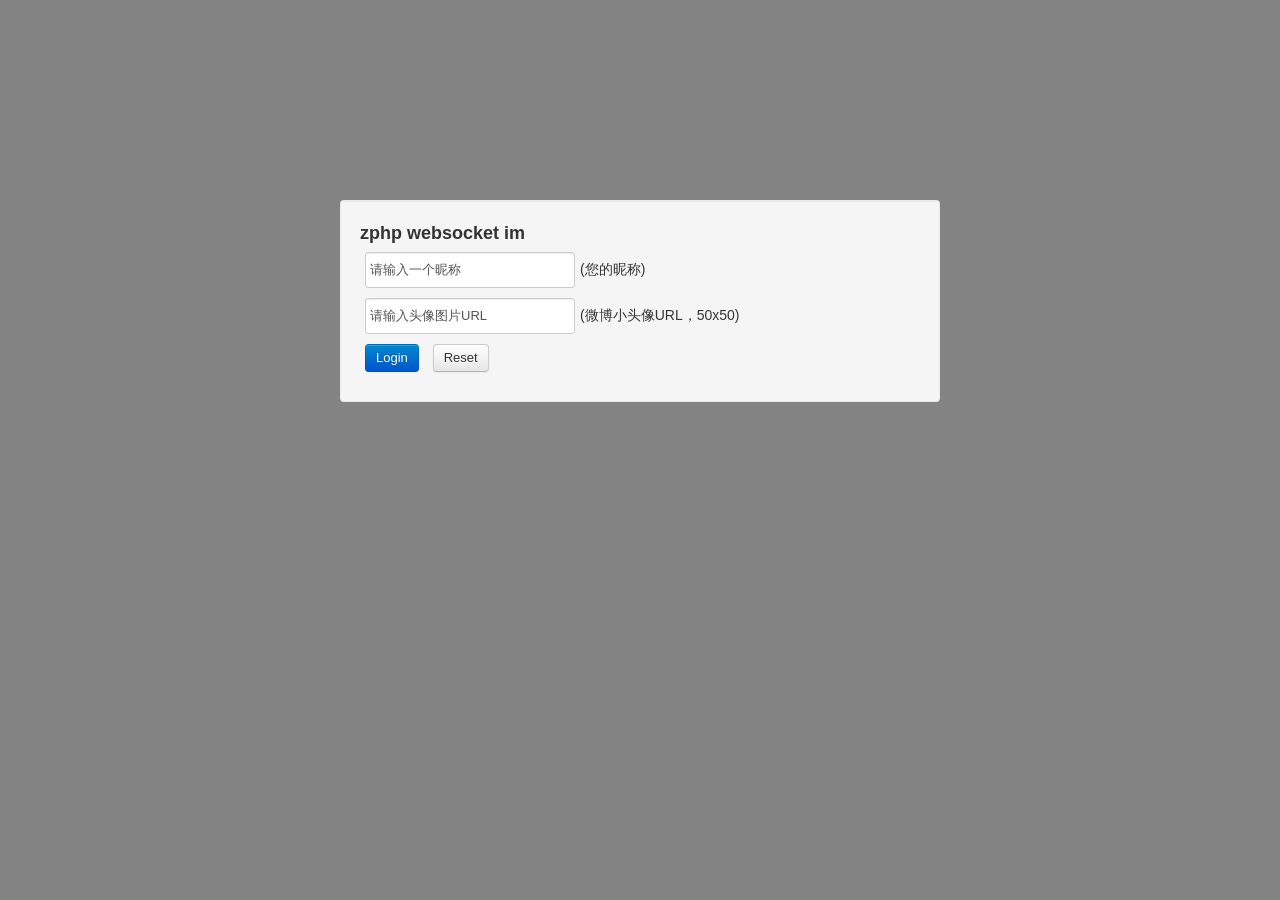
<file: websocket/webroot/index.html>
<html>
<head>
<meta http-equiv="Content-Type" content="text/html; charset=utf-8" />
<link href="static/css/bootstrap.css" rel="stylesheet">
<script src="static/js/jquery.js"></script>
<script src="static/js/bootstrap.js"></script>
</head>
<body>
<style>
* {
	font-size: 14px;
}

body {
    background-color:rgb(131, 131, 131);
}

input {
	height: 36px;
	margin: 5px;
}

.login {
	width: 600px;
	margin: 200px auto;
}
#show_avatar{
	width: 120px;
	position: relative;
	left: 420px;
	top: -140px;
}
#show_avatar img{ 
    border-radius: 8px;
}
</style>
	<script>
		/* db_connect('my.db', function(db) {

		}); */
		function falert(text) {
			$('#alert_msg').html(text)			
		}
		function checkForm(o) {
			var name = $.trim($('input[name=name]').val());
			var avatar = $.trim($('input[name=avatar]').val());
			if (name == '' || name == '请输入一个昵称') {
				falert("请输入一个昵称^-^");
				o.name.focus();
				return false;
			}
			if (avatar == '' || avatar == '请输入头像图片URL') {
				falert("请输入头像的图片，有图有真相。^-^");
				o.name.focus();
				return false;
			}
			return true;
		}
		function showAvatar(pic) {
			if(pic=='') {
				return
			}
			$('#avatar_pic').attr('src', pic);
			$('#avatar_pic').show();
		}
		function pic_error(o) {
			$(o).hide();
			falert("图片不存在，请重新填写一个吧。^-^");
			$('input[name=avatar]').val('');
		}
	</script>
	
	<div class='container login' >
		<form action="./chat.html" method="get" class="well"
			onsubmit="return checkForm(this)" style="height: 162px">
			<h3>zphp websocket im</h3>
			<input type="text" name="name" value="请输入一个昵称"
				onfocus="this.value=''; this.onfocus=null">(您的昵称)</br> 
				<input type="text"
				name="avatar" value="请输入头像图片URL" onfocus="this.value=''; this.onfocus=null" onblur="showAvatar(this.value)">(微博小头像URL，50x50)</br>
			<input type="submit" class="btn btn-primary" value="Login" id="login_submit">
			<input type="reset" class="btn" value="Reset">
			<span style="color: green; padding-top: 10px;margin-left: 15px;" id="alert_msg"></span>
			<div id="show_avatar">
            <img id='avatar_pic' width=100 style="display: none" onerror='pic_error(this)' />
            </div>
		</form>
	</div>
</body>
</html>
</file>
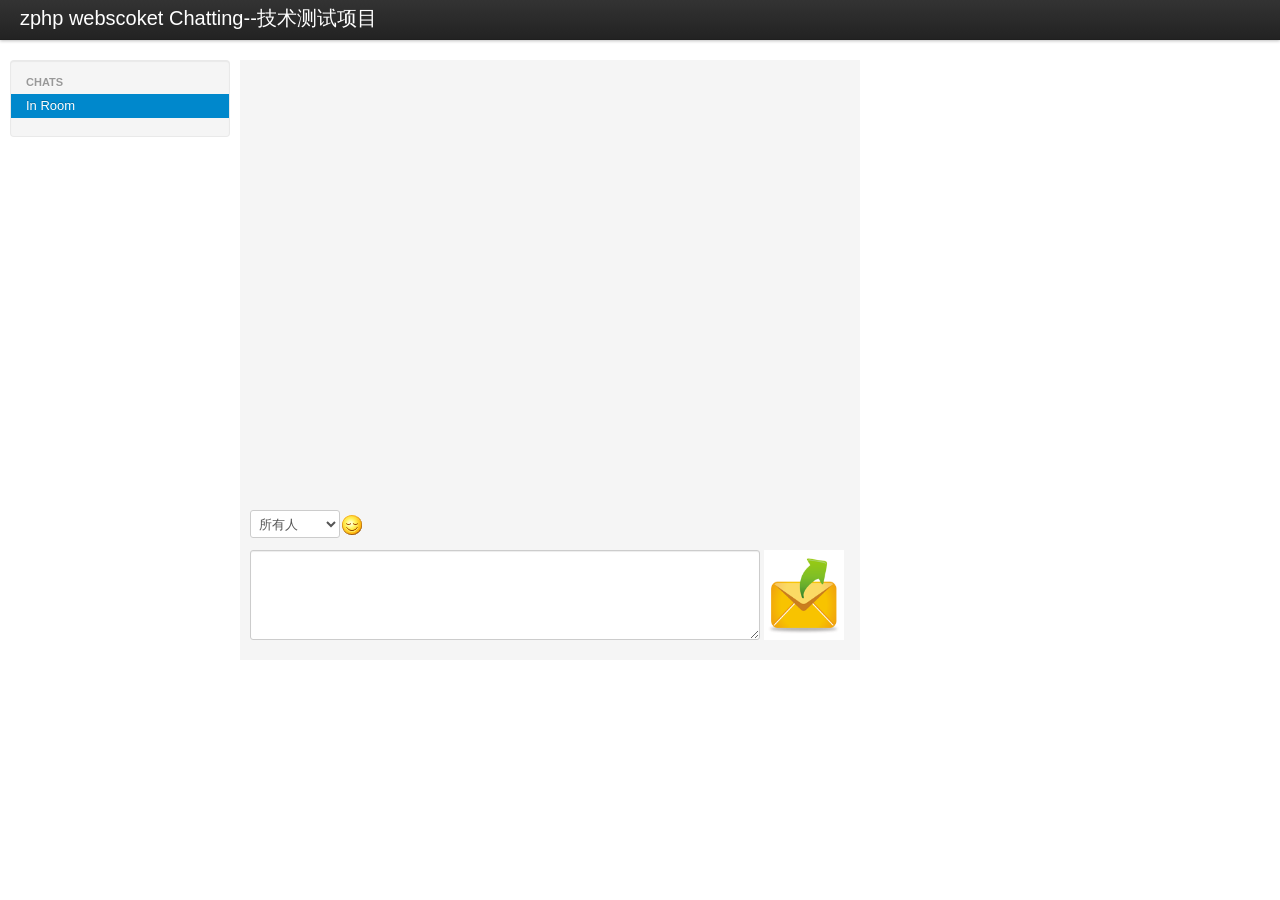
<file: websocket/webroot/chat.html>
<!doctype html>
<html>
<head>
<meta http-equiv="Content-Type" content="text/html; charset=utf-8" />
<title>swoole websocket chatroom</title>
<link href="static/css/bootstrap.css" rel="stylesheet">
<link href="static/css/chat.css" rel="stylesheet">
<style>
body {
	padding-top: 60px;
}
</style>
<!-- <link href="/static/css/bootstrap-responsive.css" rel="stylesheet"> -->
<!-- Le HTML5 shim, for IE6-8 support of HTML5 elements -->
<!--[if lt IE 9]>
   <script type="text/javascript" src="http://html5shim.googlecode.com/svn/trunk/html5.js"></script>
<![endif]-->


</head>
<body>
	<div class="navbar navbar-fixed-top">
		<div class="navbar-inner">
			<div class="container-fluid">
				<a class="brand" href="/">zphp webscoket Chatting--技术测试项目</a>
			
				<div class="nav-collapse">
					<!--             <ul class="nav">
		  <li class="active"><a href="/">Lobby</a></li>
		</ul> -->
					<ul class="nav pull-right">

					</ul>
				</div>
				<!--/.nav-collapse -->
			</div>
		</div>
	</div>

	<div class="container">
		<div class="container"  >
			<div class="row" >
			
				<!--主聊天区-->
				<div id="chat-column" class="span8">
				
					<!-- 
					<div id="chat-tool" style="height:100px;border:0px solid #ccc;">
						个人资料区
					</div>
					-->
					
					<!--消息显示区-->
					<div id="chat-messages"  style="border:0px solid #ccc;">
						<div class="message-container">
						</div>
					</div>
					
					
					
					<!--工具栏区-->
					<div id="chat-tool" style="padding-left:10px;height:30px;border:0px solid #ccc;background-color:#F5F5F5;">
						<select id="userlist" style="float: left; width: 90px;">
							<option value=0>所有人</option>
						</select>
						
						<!-- 聊天表情 -->
						<a  onclick="toggleFace()" id="chat_face" class="chat_face" >
							<img src="static/img/face/15.gif" />
						</a>
					</div>
					<!--工具栏结束-->


					<!--聊天表情弹出层-->
					<div id="show_face" class="show_face" >
					</div>
					<!--聊天表情弹出层结束-->
					

					<!--发送消息区-->
					<div id="input-msg" style="height:110px;border:0px solid #ccc;">
						<form id="msgform" class="form-horizontal post-form">
							<div class="input-append" >
									<textarea id="msg_content" style="width:500px;height:80px;" rows="3" cols="500" contentEditable="true"></textarea>
									<img style="width:80px;height:90px;"  onclick="sendMsg()" style="" src="static/img/button.gif" />
							</div>
						</form>
					</div>
				</div>
				<!--主聊天区结束-->
				
				
				<!--左边栏-->
				
				<div id="left-column" class="span3">
					<div class="well c-sidebar-nav">
						<ul class="nav nav-list">
							<li class="nav-header">Chats</li>
							<li class="active"><a href="javascript:void(0)">In Room</a>
							</li>
						</ul>
					   <ul id="left-userlist">
					   </ul>
					   <div style="clear: both"></div>
					</div>
				</div>		
				
			</div>
		</div>
		<!-- /container -->
		<div id="msg-template" style="display: none">
			<div class="message-container">
				<div class="userpic"></div>
				<div class="message">
					<span class="user"></span>
					<div class="cloud cloudText">
						<div style="" class="cloudPannel">
							<div class="sendStatus"></div>
							<div class="cloudBody">
								<div class="content" ></div>
							</div>
							<div class="cloudArrow "></div>
						</div>
					</div>
				</div>
				<div class="msg-time"></div>
			</div>
		</div>
		<!-- / -->
	</div>
</body>
<script type="text/javascript" src="static/js/jquery.js"></script>
<script type="text/javascript" src="static/js/jquery.json.js" ></script>
<script type="text/javascript" src="static/js/chat.js"></script>
</html>
</file>
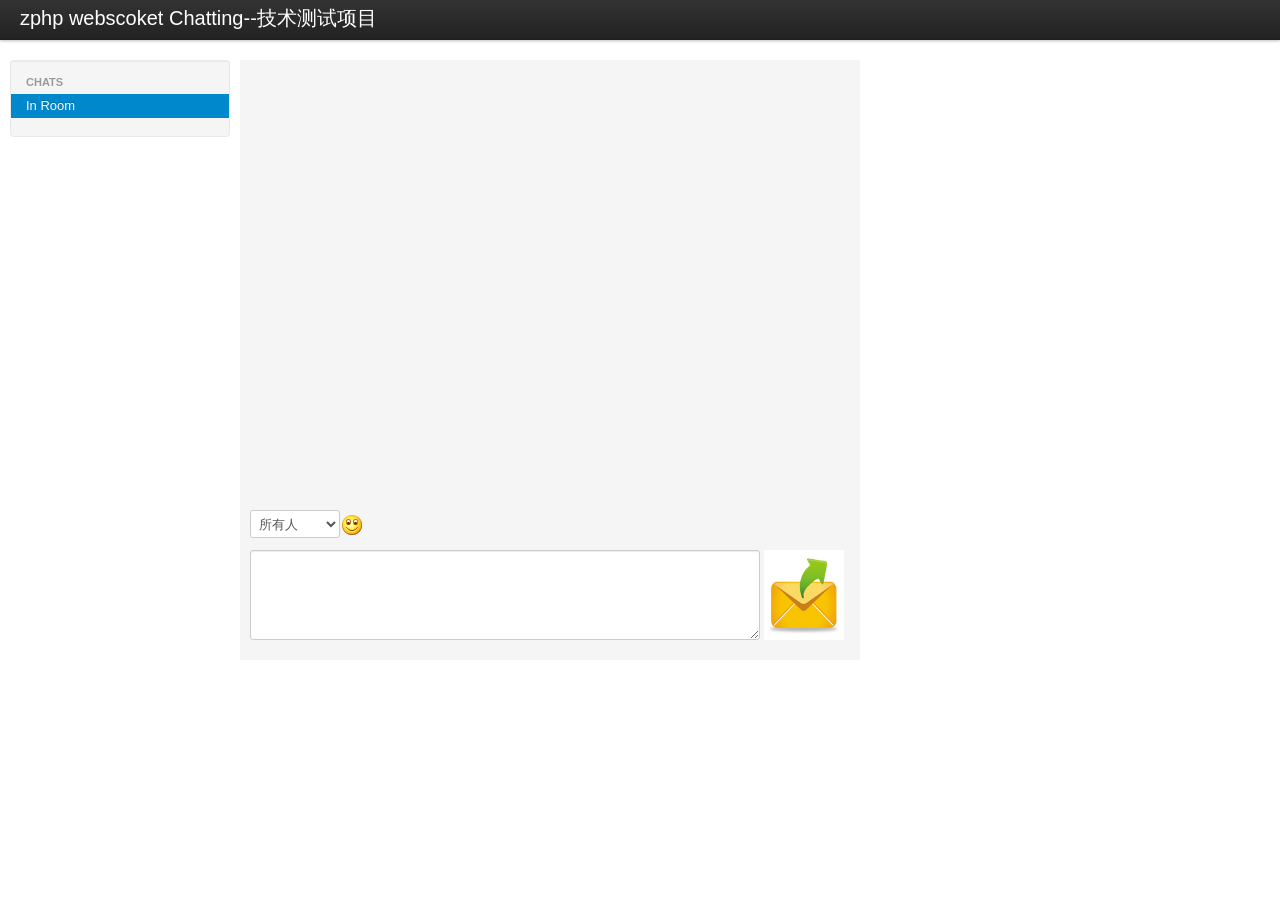
<file: websocket/webroot/main.html>
<!doctype html>
<html>
<head>
<meta http-equiv="Content-Type" content="text/html; charset=utf-8" />
<title>swoole websocket chatroom</title>

<link href="static/css/bootstrap.css" rel="stylesheet">
<link href="static/css/chat.css" rel="stylesheet">

<script src="static/js/jquery.js" ></script>
<script src="static/js/jquery.json.js"  ></script>
<script src="static/js/chat.js"  charset="utf-8"></script>

<style>
body {
	padding-top: 60px;
}
</style>
<!-- <link href="/static/css/bootstrap-responsive.css" rel="stylesheet"> -->
<!-- Le HTML5 shim, for IE6-8 support of HTML5 elements -->
<!--[if lt IE 9]>
   <script src="http://html5shim.googlecode.com/svn/trunk/html5.js"></script>
<![endif]-->


</head>
<body>
	<div class="navbar navbar-fixed-top">
		<div class="navbar-inner">
			<div class="container-fluid">
				<a class="brand" href="/">zphp webscoket Chatting--技术测试项目</a>
			
				<div class="nav-collapse">
					<!--             <ul class="nav">
		  <li class="active"><a href="/">Lobby</a></li>
		</ul> -->
					<ul class="nav pull-right">

					</ul>
				</div>
				<!--/.nav-collapse -->
			</div>
		</div>
	</div>

	<div class="container">
		<div class="container"  >
			<div class="row" >
			
				<!--主聊天区-->
				<div id="chat-column" class="span8">
				
					<!-- 
					<div id="chat-tool" style="height:100px;border:0px solid #ccc;">
						个人资料区
					</div>
					-->
					
					<!--消息显示区-->
					<div id="chat-messages"  style="border:0px solid #ccc;">
						<div class="message-container">
						</div>
					</div>
					
					
					
					<!--工具栏区-->
					<div id="chat-tool" style="padding-left:10px;height:30px;border:0px solid #ccc;background-color:#F5F5F5;">
						<select id="userlist" style="float: left; width: 90px;">
							<option value=0>所有人</option>
						</select>
						
						<!-- 聊天表情 -->
						<a  onclick="toggleFace()" id="chat_face" class="chat_face" >
							<img src="static/img/face/15.gif" />
						</a>
					</div>
					<!--工具栏结束-->


					<!--聊天表情弹出层-->
					<div id="show_face" class="show_face" >
					</div>
					<!--聊天表情弹出层结束-->
					

					<!--发送消息区-->
					<div id="input-msg" style="height:110px;border:0px solid #ccc;">
						<form id="msgform" class="form-horizontal post-form">
							<div class="input-append" >
									<textarea id="msg_content" style="width:500px;height:80px;" rows="3" cols="500" contentEditable="true"></textarea>
									<img style="width:80px;height:90px;"  onclick="sendMsg()" style="" src="static/img/button.gif" />
							</div>
						</form>
					</div>
				</div>
				<!--主聊天区结束-->
				
				
				<!--左边栏-->
				
				<div id="left-column" class="span3">
					<div class="well c-sidebar-nav">
						<ul class="nav nav-list">
							<li class="nav-header">Chats</li>
							<li class="active"><a href="javascript:void(0)">In Room</a>
							</li>
						</ul>
					   <ul id="left-userlist">
					   </ul>
					   <div style="clear: both"></div>
					</div>
				</div>		
				
			</div>
		</div>
		<!-- /container -->
		<div id="msg-template" style="display: none">
			<div class="message-container">
				<div class="userpic"></div>
				<div class="message">
					<span class="user"></span>
					<div class="cloud cloudText">
						<div style="" class="cloudPannel">
							<div class="sendStatus"></div>
							<div class="cloudBody">
								<div class="content" ></div>
							</div>
							<div class="cloudArrow "></div>
						</div>
					</div>
				</div>
				<div class="msg-time"></div>
			</div>
		</div>
		<!-- / -->
	</div>
</body>
</html>
</file>
<file: websocket/webroot/static/css/chat.css>
body {
}


ul.dropdown-menu {
	min-width: 100px;
}

.login-box {
	padding: 50px 0;
	background-color: white;
}

div.container {
	width: 98%;
}

.c-sidebar-nav {
	padding: 9px 0;
}

#left-column {
	position:fixed;
	left: -10px;
}

#chat-column {
	position: fixed;
	background-color: whiteSmoke;
	left: 220px;
	overflow:auto;
	height:600px;
}

#right-column {
	position:fixed;
	right: 10px;
}

#input-box {
	position:fixed;
	bottom: 0px;
	left: 220px;
	height: 65px;
	background-color: #DDD;
}

.post-form{
	margin: 10px 10px;
}

.separator {
	border-bottom: 1px solid #222;
}

#chat-column ul{
	list-style-type: none;
	margin-left: 0px;
}

div.message-container{
	clear: both;
	position:relative;
	line-height: 20px;
	padding: 6px 10px;
}

div#chat-messages {
	overflow: auto;
	height:450px;
}

div.msg-time{
	position:absolute;
	top:7px;
	right:10px;
	font-size: 11px;
	color: #999;
}

div.message{
	margin-right:100px;
}

#chat-column .userpic{
	float:left;
	margin-right:5px;
}

li.user-online {
	margin-bottom: 5px;
}

li.user-online img {
	margin-right: 5px;
}

#group-column {
	left: 250px;
	position: fixed;
}

.chat-room{
	margin-bottom: 20px;
}
#left-userlist {
	margin-left: 10px;
}

#left-userlist li {
	float: left;
    height: 60px;
    list-style: none outside none;
    margin-top: 10px;
    width: 60px;
    margin-left: 0px;
}
#left-userlist li img{
   border-radius: 5px;
}

.chat_face {
	text-align:center;
	height:28px;
	line-height:28px;
	color:#333;
	cursor:pointer;
	overflow:hidden;
	display:inline-block;
}

.chat_face_hover {
	color:#f25000;
	height:28px;
	line-height:28px;
	overflow:hidden;
}

.show_face {
	background:#FFFFFF;
	border:#ccc 1px solid;
	width:600px;
	display:none;
	z-index:9999;
}
.show_face_hovers {
	display:block;
	position:absolute;
}

.face {
	width:30px;
	margin-right:1px;
	height:30px;
	line-height:30px;
	font-size:13px;
	text-align:center;
	background:#f6f6f6;
	vertical-align:top;
	margin-bottom:1px;
	display:inline-block;
}
</file>
